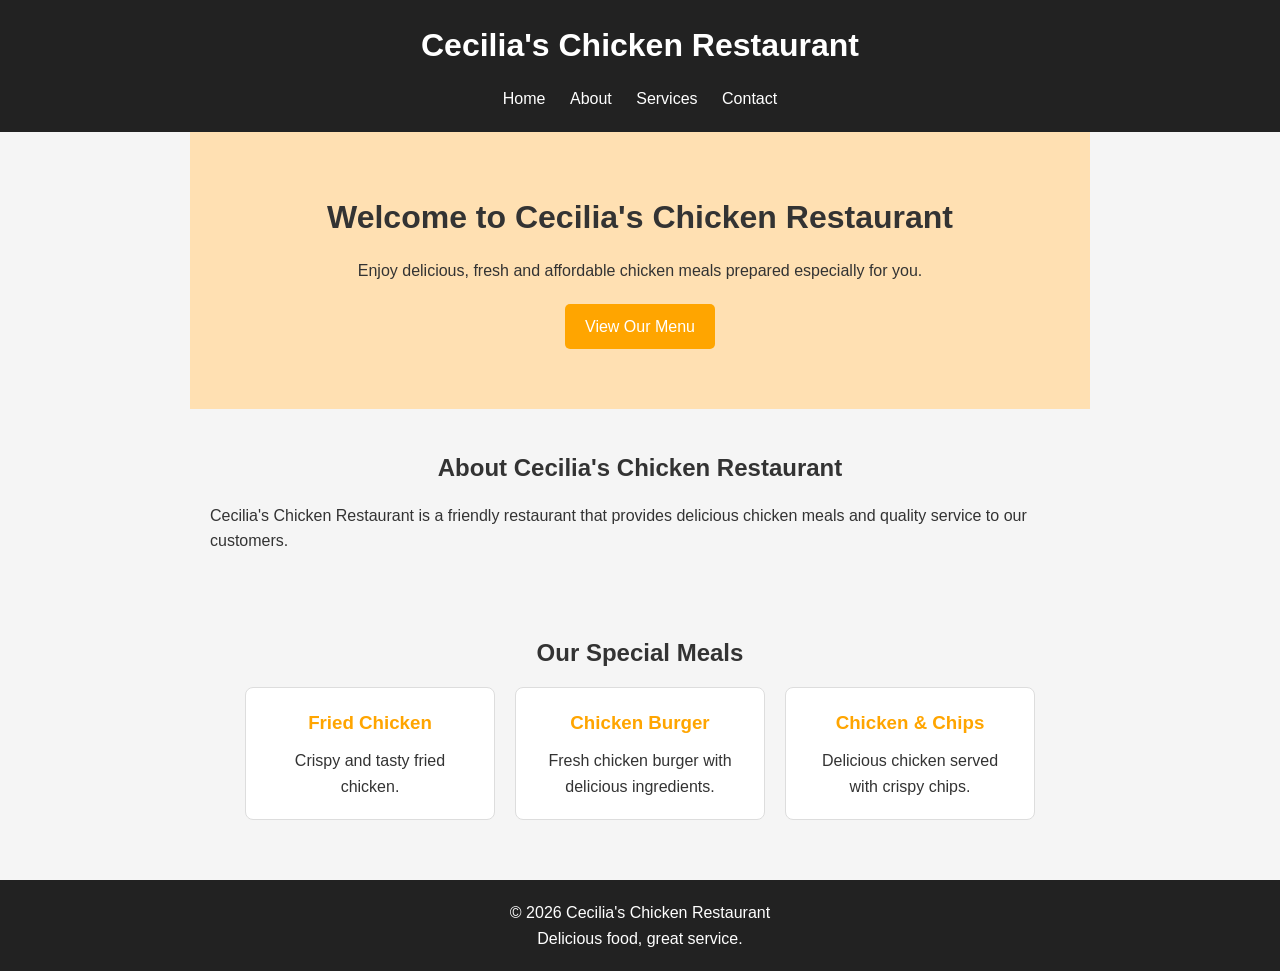
<file: index.html>
<!DOCTYPE html>
<html lang="en">
<head>
    <meta charset="UTF-8">
    <meta name="viewport" content="width=device-width, initial-scale=1.0">

    <title>Cecilia's Chicken Restaurant</title>

    <link rel="stylesheet" href="style.css">
</head>

<body>

    <!-- Header -->
    <header>
        <h1>Cecilia's Chicken Restaurant</h1>

        <nav>
            <a href="index.html">Home</a>
            <a href="about.html">About</a>
            <a href="services.html">Services</a>
            <a href="contact.html">Contact</a>
        </nav>
    </header>

    <!-- Main content -->
    <main>

        <!-- Welcome section -->
        <section class="hero">
            <h2>Welcome to Cecilia's Chicken Restaurant</h2>

            <p>
                Enjoy delicious, fresh and affordable chicken meals
                prepared especially for you.
            </p>

            <a href="services.html" class="button">View Our Menu</a>
        </section>

        <!-- About section -->
        <section>
            <h2>About Cecilia's Chicken Restaurant</h2>

            <p>
                Cecilia's Chicken Restaurant is a friendly restaurant that
                provides delicious chicken meals and quality service
                to our customers.
            </p>
        </section>

        <!-- Special meals -->
        <section>
            <h2>Our Special Meals</h2>

            <div class="food-container">

                <div class="food">
                    <h3>Fried Chicken</h3>
                    <p>Crispy and tasty fried chicken.</p>
                </div>

                <div class="food">
                    <h3>Chicken Burger</h3>
                    <p>Fresh chicken burger with delicious ingredients.</p>
                </div>

                <div class="food">
                    <h3>Chicken & Chips</h3>
                    <p>Delicious chicken served with crispy chips.</p>
                </div>

            </div>
        </section>

    </main>

    <!-- Footer -->
    <footer>
        <p>&copy; 2026 Cecilia's Chicken Restaurant</p>
        <p>Delicious food, great service.</p>
    </footer>

</body>
</html>
</file>
<file: style.css>
/* Style for Cecilia's Chicken Restaurant */

* {
    box-sizing: border-box;
    margin: 0;
    padding: 0;
}

body {
    font-family: Arial, sans-serif;
    background-color: #f5f5f5;
    color: #333;
    line-height: 1.6;
}

/* Header */
header {
    background-color: #222;
    color: white;
    padding: 20px;
    text-align: center;
}

header h1 {
    margin-bottom: 15px;
}

/* Navigation */
nav a {
    color: white;
    text-decoration: none;
    margin: 0 10px;
}

nav a:hover {
    color: orange;
}

/* Welcome section */
.hero {
    background-color: #ffe0b2;
    text-align: center;
    padding: 60px 20px;
}

.hero h2 {
    font-size: 32px;
    margin-bottom: 15px;
}

.hero p {
    margin-bottom: 20px;
}

/* Button */
.button {
    display: inline-block;
    background-color: orange;
    color: white;
    text-decoration: none;
    padding: 10px 20px;
    border-radius: 5px;
}

.button:hover {
    background-color: #e69500;
}

/* Sections */
section {
    max-width: 900px;
    margin: auto;
    padding: 40px 20px;
}

section h2 {
    text-align: center;
    margin-bottom: 15px;
}

/* Food section */
.food-container {
    display: flex;
    gap: 20px;
    justify-content: center;
    flex-wrap: wrap;
}

.food {
    background-color: white;
    padding: 20px;
    width: 250px;
    text-align: center;
    border: 1px solid #ddd;
    border-radius: 8px;
}

.food h3 {
    color: orange;
    margin-bottom: 10px;
}

/* Footer */
footer {
    background-color: #222;
    color: white;
    text-align: center;
    padding: 20px;
    margin-top: 20px;
}

/* Mobile screen */
@media (max-width: 600px) {

    nav a {
        display: block;
        margin: 8px 0;
    }

    .hero h2 {
        font-size: 26px;
    }

    .food {
        width: 100%;
    }
}
</file>
